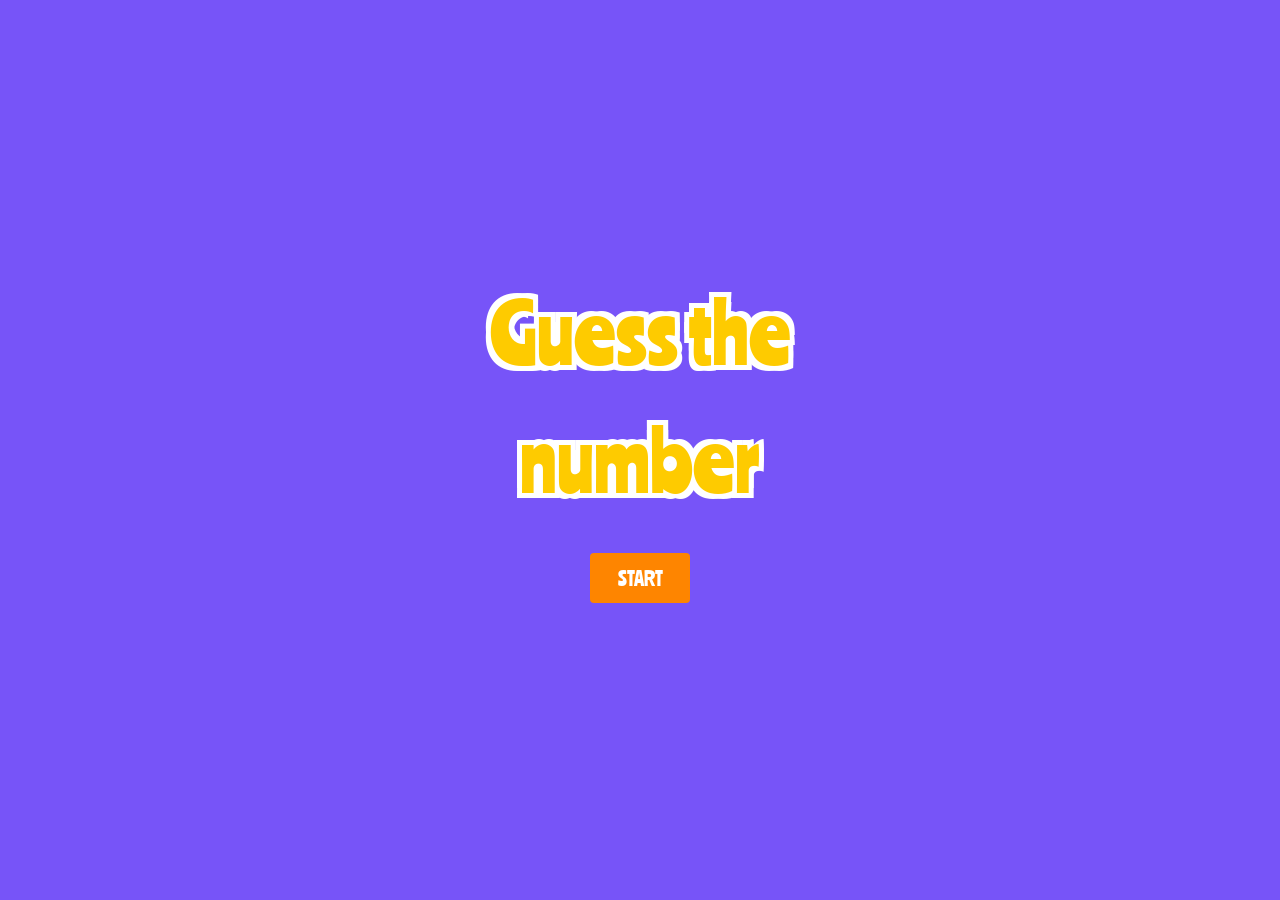
<file: index.html>
<!DOCTYPE html>
<html lang="en">

<head>
    <meta charset="UTF-8">
    <meta name="viewport" content="width=device-width, initial-scale=1.0">
    <link rel="stylesheet" href="style.css">
    <title>Guess It</title>
</head>

<body>
    <div class="container">
        <div class="logo">
            Guess the number
        </div>

        <div class="button" id="start">START</div>
        <script src="./app.js"></script>
    </div>
</body>

</html>
</file>
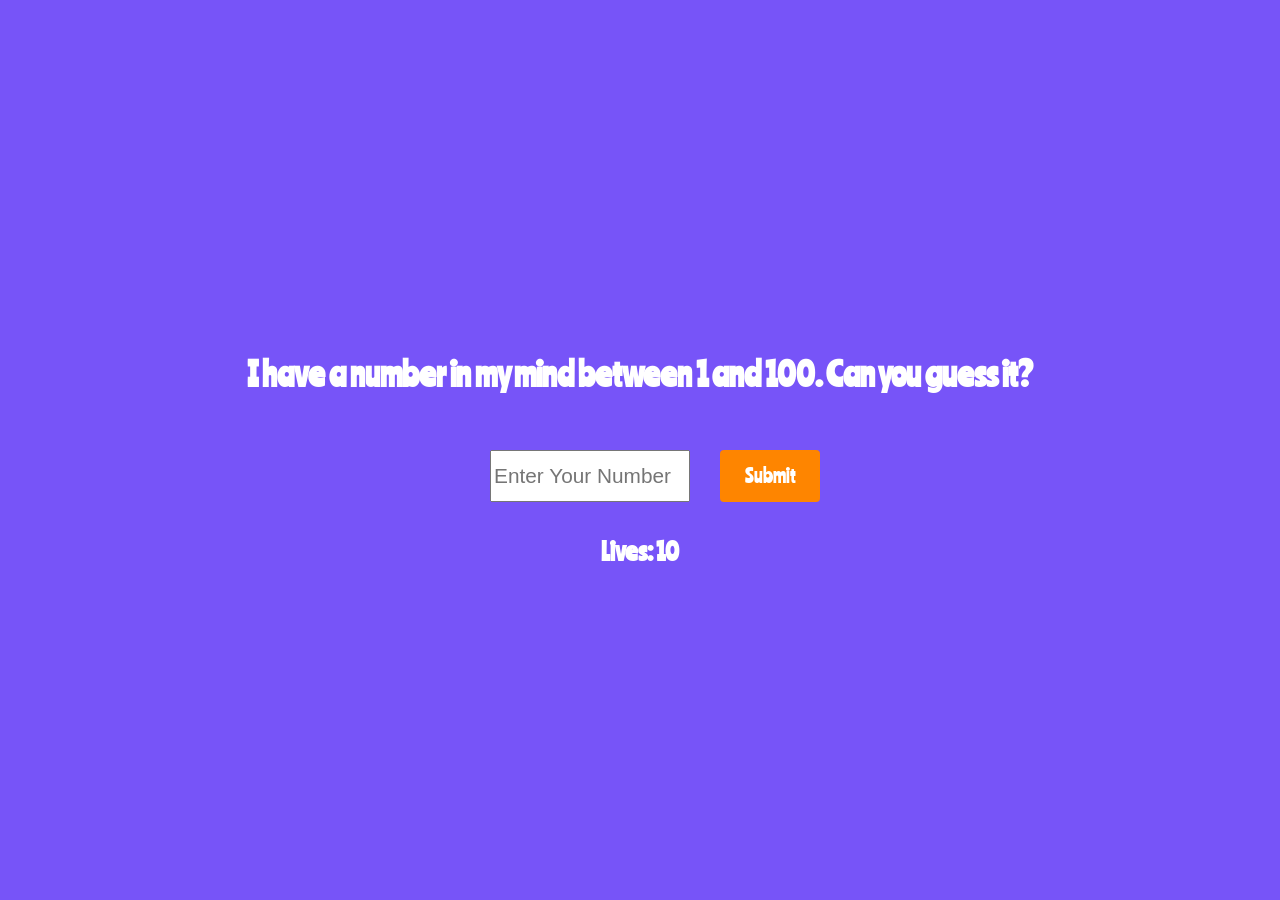
<file: game.html>
<!DOCTYPE html>
<html lang="en">

<head>
    <meta charset="UTF-8">
    <meta name="viewport" content="width=device-width, initial-scale=1.0">
    <title>Game</title>
    <link rel="stylesheet" href="style.css">
</head>

<body>
    <div class="container">
        <h1>I have a number in my mind between 1 and 100. Can you guess it?</h1>
        <div id="input-container">
            <input placeholder="Enter Your Number" type="number" name="number" id="number-input" min="1" max="100">
            <div class="button" id="submit">Submit</div>
        </div>
        <h2 id="lives-text">
            Lives: <span id="lives">10</span>
        </h2>
        <div id="message"></div>
    </div>
    <script src="./game.js"></script>
</body>

</html>
</file>
<file: style.css>
@import url('https://fonts.googleapis.com/css2?family=Ranchers&display=swap');

* {
    margin: 0;
    padding: 0;
    box-sizing: border-box;
}

.container {
    background-image: URL("https://i1.faceprep.in/ProGrad/guess-number-bg.png");
    background-color: #7754f8;
    background-size: cover;
    font-family: 'Ranchers', cursive;
    display: flex;
    flex-direction: column;
    justify-content: center;
    align-items: center;
    width: 100vw;
    line-height: 1.6;
    height: 100vh;
    padding: 0 20px;
}

.logo {
    font-size: 5em;
    color: #FECB00;
    width: 400px;
    text-align: center;
    text-shadow:
        -5px -5px 0 white,
        5px -5px 0 white,
        -5px 5px 0 white,
        5px 5px 0 white;
}

.button {
    background-color: #FE8500;
    margin: 30px 0;
    border-radius: 4px;
    min-width: 100px;
    padding: 10px 15px;
    text-align: center;
    font-size: 1.2em;
    color: white;
    cursor: pointer;
}


h1 {
    color: white;
    text-align: center;
    margin: 20px;
}

#input-container {
    display: flex;
    flex-wrap: wrap;
    justify-content: center;
}

input {
    margin: 30px;
    width: 200px;
    text-align: center;
    font-size: 1.3em;
    height: 2.5em;
}

#message {
    font-size: 1.5em;
    background-color: #FECB00;
    padding: 5px 15px;
    border-radius: 2px;
    text-align: center;
    display: none;
}

#lives-text {
    color: white;
}

img {
    width: 60%;
    max-width: 300px;
}
</file>
